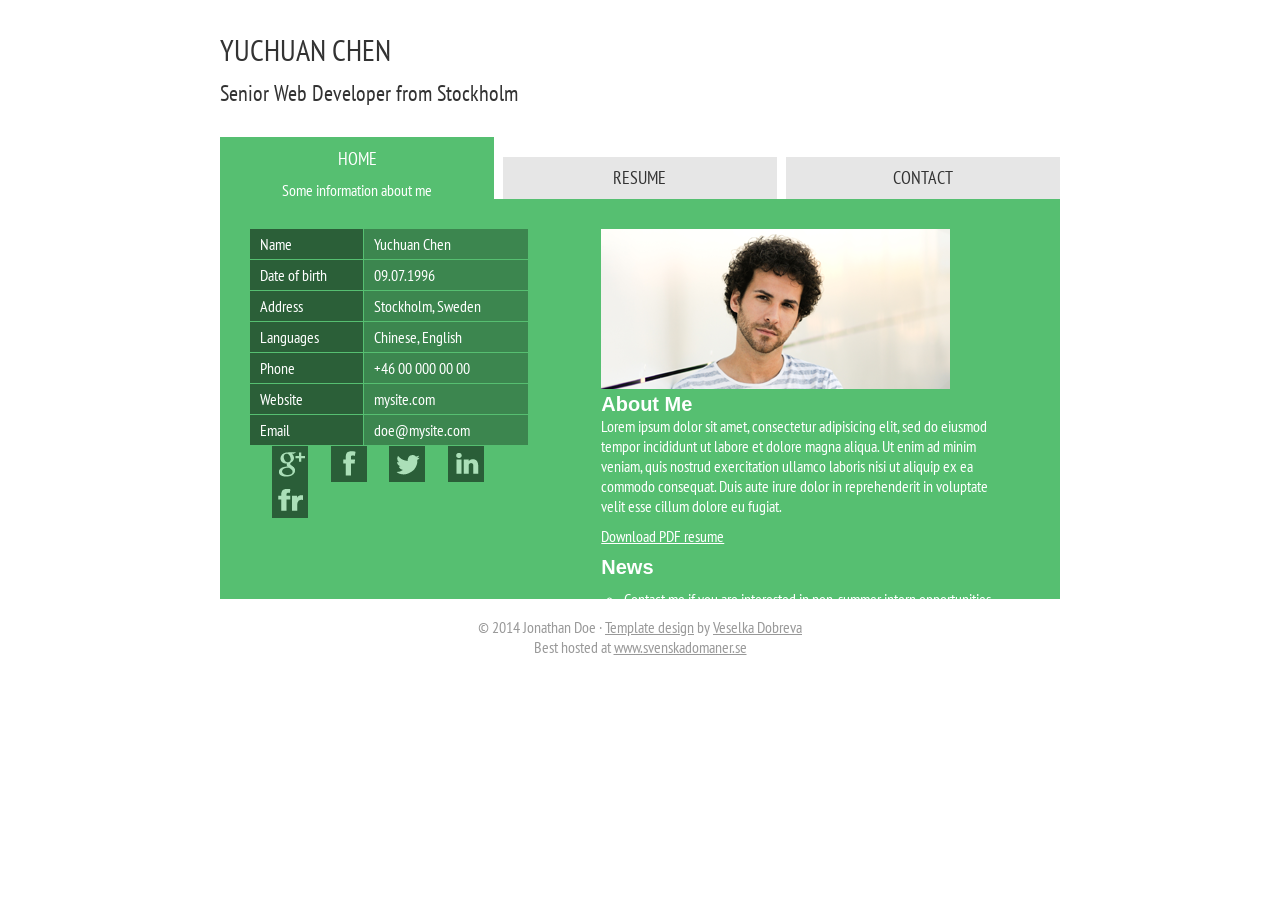
<file: 另外取消的/index.html>
<!DOCTYPE html PUBLIC "-//W3C//DTD XHTML 1.0 Strict//EN" "http://www.w3.org/TR/xhtml1/DTD/xhtml1-strict.dtd">
<html xmlns="http://www.w3.org/1999/xhtml" lang="en" xml:lang="en">
<head>
    <meta http-equiv="content-type" content="text/html; charset=utf-8" />
    <meta name="description" content="Your description goes here" />
    <meta name="keywords" content="your,keywords,goes,here" />
    <meta name="author" content="Aaviya" />
    <link href='http://fonts.googleapis.com/css?family=PT+Sans+Narrow:400,700' rel='stylesheet' type='text/css'>
    <link type="text/css" rel="stylesheet" href="style.css" media="screen" />
     <script src="//code.jquery.com/jquery-1.9.1.js"></script>
    <title>Next CV template</title>
</head>

<body>
    <div id="mainwrap">

        <header>
            <h1><a href="/">Yuchuan Chen</a></h1>
            <h2>Senior Web Developer from Stockholm</h2>
            <ul id="menu">
                <li><a class="profile" href="#profile" title="Profile">Home</a><span>Some information about me</span></li>
                <li><a class="resume" href="#resume" title="Resume">Resume</a><span>Professional information</span></li>
                <li><a class="contact" href="#contact" title="Contact">Contact</a><span>Get in touch</span></li>
            </ul>
        </header>
        <div style="clear:both"></div>
        <div id="content">
            <div id="profile" class="section">
                <div class="column col3">
                    <table id="bioinfo">
                        <tbody>
                            <tr>
                                <td class="odd">Name</td>
                                <td class="even">Yuchuan Chen</td>
                            </tr>
                            <tr>
                                <td class="odd">Date of birth</td>
                                <td class="even">09.07.1996</td>
                            </tr>
                            <tr>
                                <td class="odd">Address</td>
                                <td class="even">Stockholm, Sweden</td>
                            </tr>
                            <tr>
                                <td class="odd">Languages</td>
                                <td class="even">Chinese, English</td>
                            </tr>
                            <tr>
                                <td class="odd">Phone</td>
                                <td class="even">+46 00 000 00 00</td>
                            </tr>
                            <tr>
                                <td class="odd">Website</td>
                                <td class="even">mysite.com</td>
                            </tr>
                            <tr>
                                <td class="odd">Email</td>
                                <td class="even">doe@mysite.com</td>
                            </tr>
                        </tbody>
                    </table>
                    <ul class="social">
                        <li><a href="http://gmail.com/" class="external"><img src="img/icons/gplus.png" alt="Google Plus" /></a></li>
                        <li><a href="http://facebook.com/" class="external"><img src="img/icons/facebook.png" alt="Facebook" /></a></li>
                        <li><a href="http://twitter.com/" class="external"><img src="img/icons/twitter.png" alt="Twitter" /></a></li>
                        <li><a href="http://linkedin.com/" class="external"><img src="img/icons/linkedin.png" alt="Linkedin" /></a></li>
                        <li><a href="http://flickr.com/" class="external"><img src="img/icons/flickr.png" alt="flickr" /></a></li>
                    </ul>
                </div>
                <div class="column col5 pl-50">
                    <img src="img/photo.jpg" alt="Jonathan Doe" />
                    <h2 style="font-family: Lato, Verdana, Helvetica, sans-serif; font-size: 15pt; font-weight: 700;">About Me</h2>
                    <p>Lorem ipsum dolor sit amet, consectetur adipisicing elit, sed do eiusmod tempor incididunt ut labore et dolore magna aliqua. Ut enim ad minim veniam, quis nostrud exercitation ullamco laboris nisi ut aliquip ex ea commodo consequat. Duis aute irure dolor in reprehenderit in voluptate velit esse cillum dolore eu fugiat.</p>
                    <p><a href="#">Download PDF resume</a></p>
                    <h2 style="font-family: Lato, Verdana, Helvetica, sans-serif; font-size: 15pt; font-weight: 700;">News</h2>
                    <p><ul><li>Contact me if you are interested in non-summer intern opportunities.</li><li>Large-scale dataset on image emotion analysis published on AAAI 2016.<a href="http://www.cs.rochester.edu/u/qyou/deepemotion/index.html">Check it out</a>.</li></ul></p>
                </div>
            </div>

            <div id="resume" class="section">
                <table id="cv">
                    <tbody>
                        <tr>
                            <td class="col2"><div class="date">April 2012 - present</div></td>
                            <td class="col6 pl-30">
                                <p class="company">LenixCode</p>
                                <p class="title">Senior Web Developer</p>
                                <p class="description">Lorem ipsum dolor sit amet, consectetur adipisicing elit, sed do eiusmod tempor incididunt ut labore et dolore magna aliqua. Ut enim ad minim veniam, quis nostrud exercitation ullamco laboris nisi ut aliquip ex ea commodo consequat. Duis aute irure dolor in reprehenderit in voluptate velit esse cillum dolore eu fugiat.</p>
                            </td>
                        </tr>
                        <tr>
                            <td class="col2"><div class="date">January 2011 - March 2012</span></td>
                            <td class="col6 pl-30">
                                <p class="company">Bent&amp;Co</p>
                                <p class="title">Senior Web Developer</p>
                                <p class="description">Duis aute irure dolor in reprehenderit in voluptate velit esse cillum dolore eu fugiat.</p>
                            </td>
                        </tr>
                        <tr>
                            <td class="col2"><div class="date">June 2008 - December 2010</span></td>
                            <td class="col6 pl-30">
                                <p class="company">PC World</p>
                                <p class="title">Junior Web Developer</p>
                                <p class="description">Ut enim ad minim veniam, quis nostrud exercitation ullamco laboris nisi ut aliquip ex ea commodo consequat. Duis aute irure dolor in reprehenderit in voluptate velit esse cillum dolore eu fugiat.</p>
                            </td>
                        </tr>
                    </tbody>
                </table>

            </div>

            <div id="contact" class="section">
                <div class="column col3">
                    <h3>Jonathan Doe</h3>
                    <p>Stockholm, Sweden</p>
                    <p>Web: mysite.com<br />
                        E-mail: doe@mysite.com</p>
                    <p>Telephone: +46 00 000 000<br />
                        Mobile: +46 00 000 00 00</p>
                </div>
                <div class="column col5 pl-50">
                    <h3>Send a message</h3>
                    <form id="contactform">
                        <p class="column col4"><label for="name">Name:</label><input type="text" name="name" id="name" /></p>
                        <p class="column col4"><label for="email">E-mail:</label><input type="text" name="email" id="email" /></p>
                        <p class="column col8"><label for="message">Message:</label><textarea rows="5" name="message" id="message"></textarea></p>
                        <p class="column col8"><input class="button" type="button" value="Submit" /></p>
                    </form>
                </div>
            </div>
        </div>

        <div id="footer">
            &copy; 2014 Jonathan Doe &middot; <a href="http://andreasviklund.com/templates/this-is-me-dark/">Template design</a> by <a href="http://andreasviklund.com/">Veselka Dobreva</a><br />Best hosted at <a href="https://www.svenskadomaner.se/?ref=template" title="Svenska Domäner AB">www.svenskadomaner.se</a>
        </div>
      
        <script type="text/javascript">
            $(document).ready(function() {
                $(".section").not(":first").hide();
                $("ul#menu li:first").addClass("active").show(); 
             
                $("ul#menu li").click(function() {
                    $("ul#menu li.active").removeClass("active");
                    $(this).addClass("active");
                    $(".section").slideUp();       
                    $($('a',this).attr("href")).slideDown('slow');
             
                    return false;
                });
             
            });
        </script>
    </div>
</body>
</html>
</file>
<file: 另外取消的/style.css>
*{
	border:0;
	font:inherit;
	font-size:100%;
	vertical-align:baseline;
	margin:0;
	padding:0;
	-webkit-box-sizing: border-box; 
	-moz-box-sizing: border-box;
	box-sizing: border-box;
}
body {
  font:16px 'PT Sans Narrow', Helvetica, Arial, sans-serif;
  font-weight:400;
  background-color:#ffffff;
  color:#ffffff;
}

ol,ul {
  list-style:none;
  list-style-image:none;
  list-style-position:outside;
  list-style-type:none;
}

img {
  border:none;
  max-width:100%;
}

a img {
  border:none;
}

a {
  color:#ffffff;
  text-decoration:underline;
  outline:none;
}

a:hover,a:focus {
  color:#333333;
  text-decoration:underline;
}

p {
  margin:0 0 10px;
}

header h1 {
  margin:30px 0 0;
}

header h1 a {
  font-size:30px;
  text-transform:uppercase;
  color:#333333;
  text-decoration:none;
}

header h1 a:hover {
  color:#56bf71;
  text-decoration:none;
}

header h2 {
  color:#333;
  font-size:22px;
  margin:10px 0 0;
}

h3 {
  font-size:26px;
  font-weight:400;
  margin:0 0 20px;
}

/* 8 Column Grid 
----------------------------------------------------------------------------- 

Span 1:    9.875%
Span 2:    22.75%
Span 3:    35.625%
Span 4:    48.5%
Span 5:    61.375%
Span 6:    74.25%
Span 7:    87.125%
Span 8:    100%

----------------------------------------------------------------------------- */

.column {
  margin-left:3%;
  padding:0 0%;
  float:left;
}

.column:first-child {
    margin-left:0;
}

.col1 {
    width:9.875%;
}
.col2 {
    width:22.75%;
}
.col3 {
    width:35.625%;
}
.col4 {
    width:48.5%;
}
.col5 {
    /*2*/
    /*width:61.375%;*/
    width:59%;
    /*233 */
}
.col6 {
    width:74.25%;
}
.col7 {
    width:87.125%;
}
.col8 {
    margin-left:0;
    width:100%;
}

.pl-50 {
  padding-left:50px;
}

.pl-30 {
  padding-left:30px;
}

#mainwrap {
  overflow:hidden;
  position:relative;
  width:840px;
  margin:0 auto;
}

#content {
  height:400px;
  overflow:hidden;
  position:relative;
}

#pagecontainer {
  position:relative;
  width:9999px;
}

.section {
  float:left;
  height:400px;
  margin-right:50px;
  position:relative;
  width:100%;
  padding:30px;
  overflow:hidden;
}

#profile {
  background-color: #56bf71;
  overflow-y: scroll;
}

#resume {
  background-color: #2e82ed;
  overflow-y:scroll;
}

#contact {
  background-color: #f4a702;
}

#menu {
  margin-top:30px;
  overflow:hidden;
}

#menu li {
  display:block;
  float:left;
  width:32.666%;
  margin-left:1%;
 position:relative;
}

#menu li:first-child {
  margin-left:0;
}

#menu li a {
  display:block;
  height:42px;
  line-height:42px;
  color:#333;
  font-size:18px;
  text-align:center;
  text-decoration:none;
  text-transform:uppercase;
  margin-top:20px;
  background-color:#e6e6e6;
}

#menu li span {
  display:none;
}

#menu li.active span {
  display:block;
  position:absolute;
  bottom:2px;
  width:100%;
  text-align:center;
  line-height:14px;
}

#menu li.active a {
  line-height:43px;
  height:62px;
  margin-top:0;
  color:#ffffff;
}

#menu li.active a.profile {
  background-color:#56bf71;
}

#menu li.active a.resume {
  background-color:#2e82ed;
}

#menu li.active a.contact {
  background-color:#f4a702;
}

#menu li a:hover {
  text-decoration:none;
  background-image:none;
}

#menu li.active a {
  text-decoration:none;
}

#bioinfo {
  width:100%;
  border-collapse: collapse;
}
#bioinfo tr td {
  padding:5px 10px;
}

#bioinfo .odd {
  background: rgba(0,0,0,0.5);
  border-right:1px solid #56bf71;
  border-bottom:1px solid #56bf71;
}

#bioinfo .even {
  background: rgba(0,0,0,0.3);
  border-bottom:1px solid #56bf71;
}

.social {
  overflow:hidden;
  padding:0;
  margin:20px 0 0;
}

.social li {
  display:block;
  float:left;
  height:36px;
  width:36px;
  margin:0 10px 10px 0;
  opacity: 0.5
}

#cv {
  margin:0;
  padding:0;
  border-collapse: collapse;
}

#cv .date {
  position: relative;
  padding: 10px;
  color: #ffffff;
  background: rgba(0,0,0,0.5);
}

/* creates triangle */
#cv .date:after {
  content: "";
  display: block; /* reduce the damage in FF3.0 */
  position: absolute;
  right: -10px;
  top: 50%;
  width: 0;
  border-width: 10px 0 10px 10px;
  border-style: solid;
  border-color: transparent rgba(0,0,0,0.5);
  margin-top:-10px;
}

#cv .company {
  font-size:28px;
  margin:0;
  padding:0;
}

#cv .title {
  font-size:22px;
  margin:0;
  padding:0;
}

#cv .description {
  font-size:15px;
  margin:10px 0 30px;
  padding:0;
}

#contactform label {
  width:100%;
  display:block;
}

#contactform input,
#contactform textarea {
  width:100%;
  background-color:rgba(0,0,0,0.5);
  color:white;
  border:none;
  padding:5px;
}

#contactform input.button {
  background-color:#fa6800;
  padding:10px;
  width:auto;
  float:right;
  cursor:pointer;
}

#footer {
  color:#999;
  text-align:center;
  width:100%;
  padding-top:20px;
  margin-top:-2px;
}

#footer a {
  color:#999;
}

@media screen and (max-width:850px) {
  #mainwrap {
    width:95%;
  }

  #content,
  .section {
    height:auto;
  }
}

@media screen and (max-width:479px) {
  .section {
    padding:15px;
  }

  .column {
    margin-left:0 0%;
    padding:0 0%;
    float:none;
  }

  .col1,
  .col2,
  .col3,
  .col4,
  .col5,
  .col6,
  .col7,
  .col8 {
      margin-left:0;
      width:100%;
  }

  #cv .col2 {
    width: 22.75% !important;
    max-width:100px !important;
  }
  #cv .col6 {
    width: auto !important;
  }

  #menu li.active span {
    display:none;
  }
}

.column ul {
    border: 0pt none;
    font-family: inherit;
    font-size: 100%;
    font-style: inherit;
    font-weight: inherit;
    margin: 0pt;
    outline-color: invert;
    outline-style: none;
    outline-width: 0pt;
    padding: 0pt;
    vertical-align: baseline;
    list-style: circle; 
}

.column ul li {
    border: 0pt none;
    font-family: inherit;
    font-size: 100%;
    font-style: inherit;
    font-weight: inherit;
    margin: 0pt;
    outline-color: invert;
    outline-style: none;
    outline-width: 0pt;
    padding: 0pt;
    vertical-align: baseline;
    padding-bottom: 0.5em;
    margin-left: 1.4em; 
}
</file>
